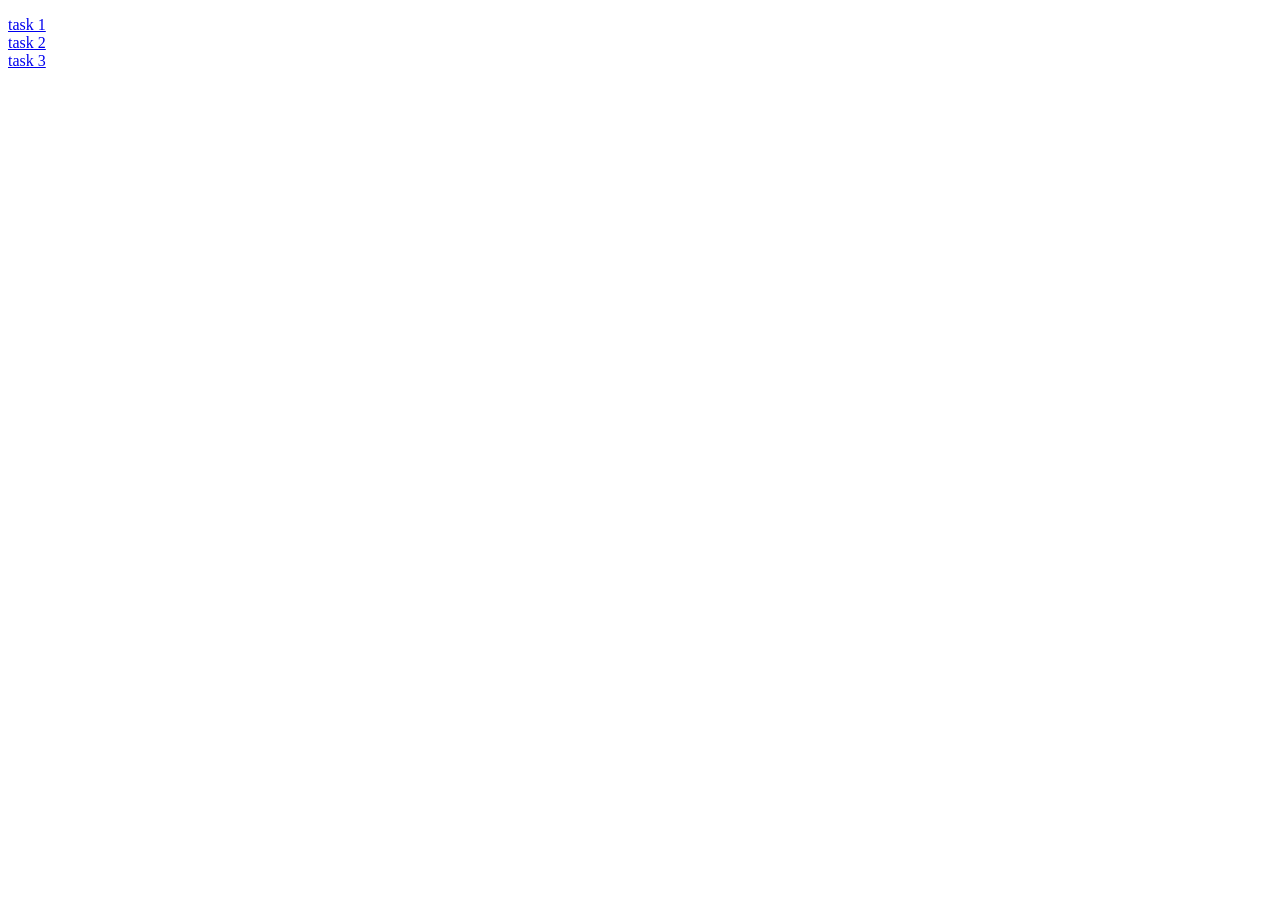
<file: module_2/webShow/src/main/resources/templates/greeting.html>
<!DOCTYPE HTML>
<html xmlns:th="http://www.thymeleaf.org">
<head>
  <title>Getting Started: Serving Web Content</title>
  <meta http-equiv="Content-Type" content="text/html; charset=UTF-8" />
</head>
<body>
<p th:text="'Hello, ' + ${name} + '!'" />
<div>
  <a href="one">task 1</a>
</div>
<div>
  <a href="two">task 2</a>
</div>
<div>
  <a href="three">task 3</a>
</div>
</body>
</html>
</file>
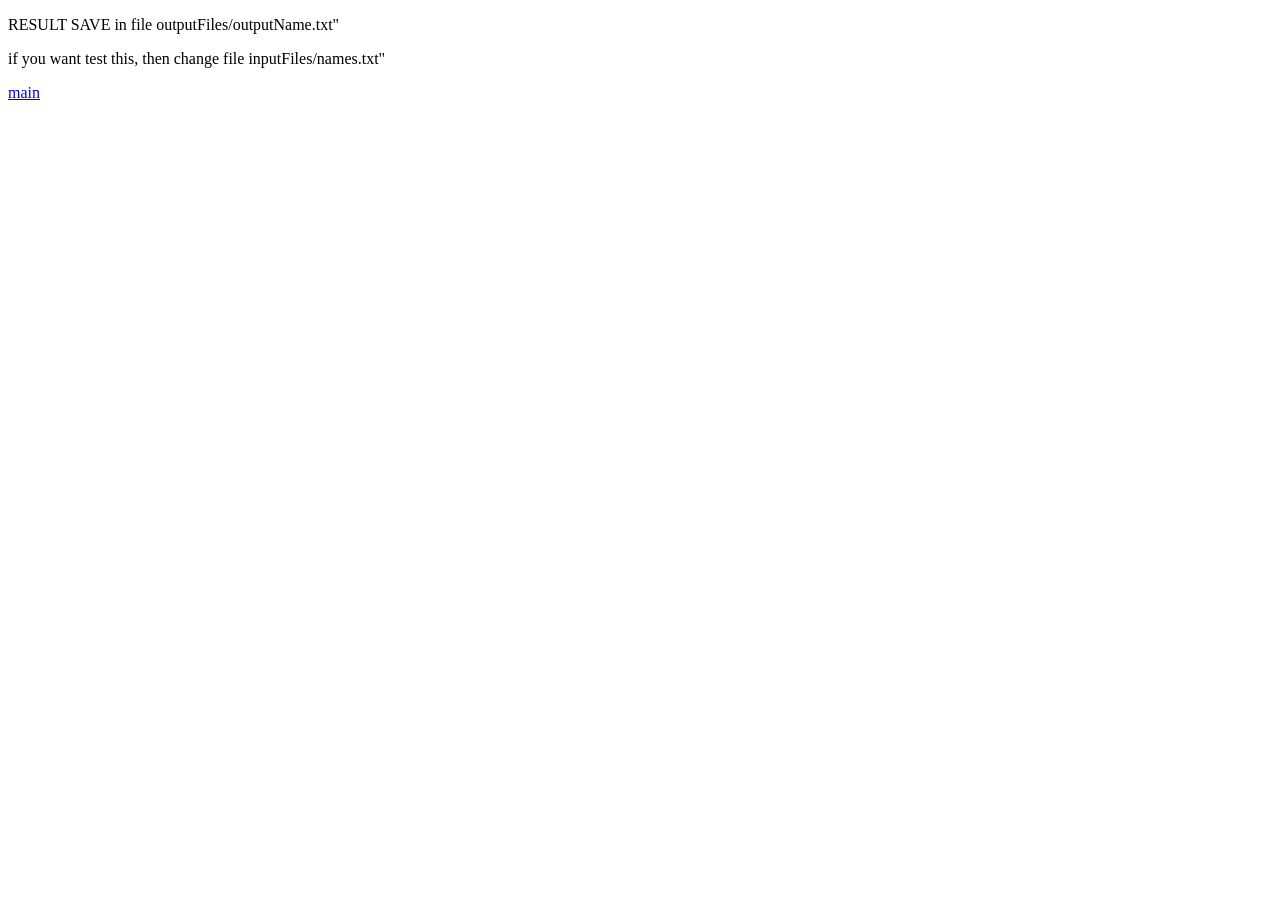
<file: module_2/webShow/src/main/resources/templates/one.html>
<!DOCTYPE HTML>
<html xmlns:th="http://www.thymeleaf.org">
<head>
  <title>one</title>
  <meta http-equiv="Content-Type" content="text/html; charset=UTF-8" />
</head>
<body>
<p th:utext="${#strings.replace(nameone, newLineChar, '&lt;br /&gt;')}"></p>
<p th:text=" ${firstUniqueName}"></p>
<p>RESULT SAVE in file outputFiles/outputName.txt"  </p>
<p>if you want test this, then change file inputFiles/names.txt"  </p>
<div>
  <a href="/">main</a>
</div>
</body>
</html>
</file>
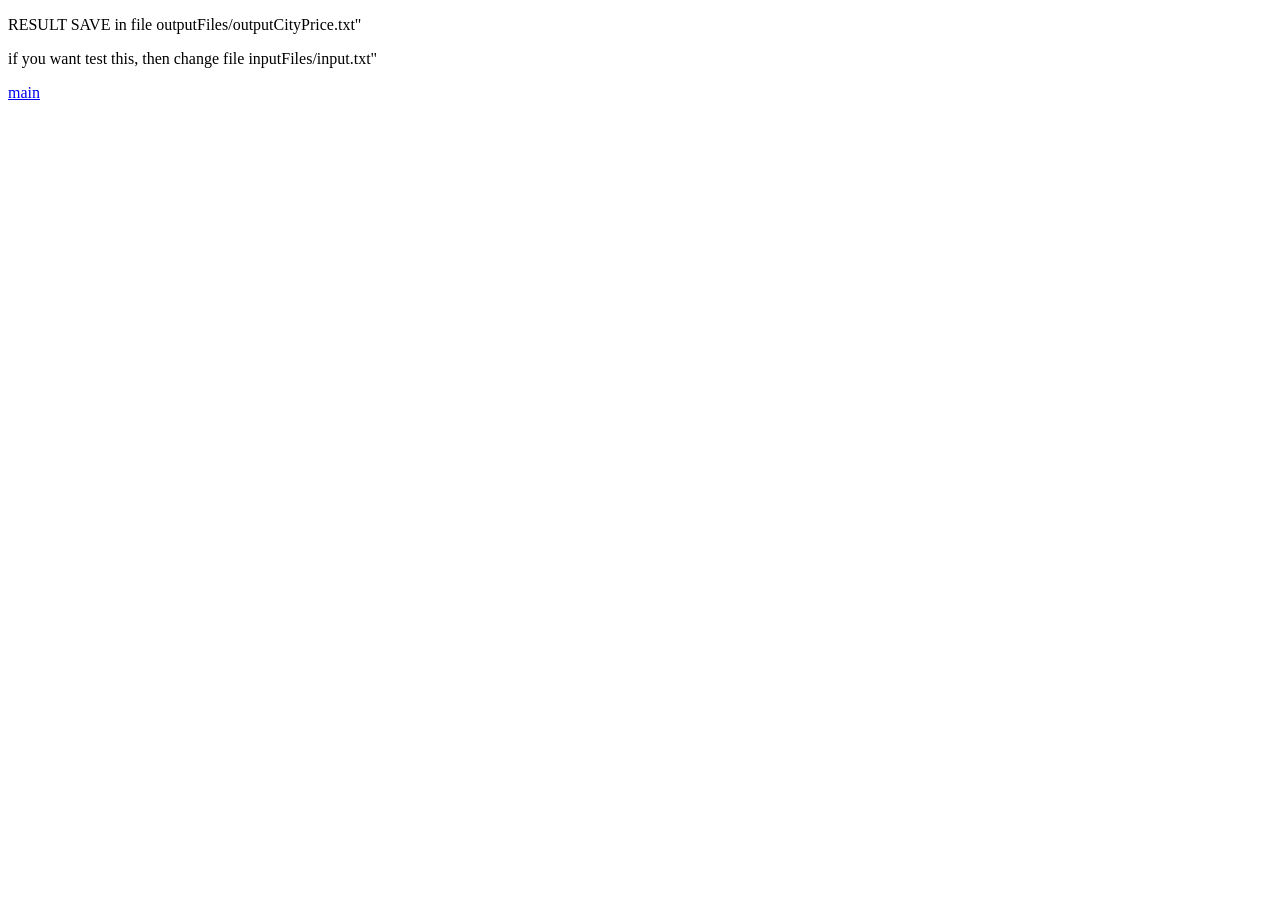
<file: module_2/webShow/src/main/resources/templates/three.html>
<!DOCTYPE HTML>
<html xmlns:th="http://www.thymeleaf.org">
<head>
  <title>three</title>
  <meta http-equiv="Content-Type" content="text/html; charset=UTF-8" />
</head>
<body>
<p th:utext="${namethree}"></p>
<p th:utext=" ${firstUniqueName}"></p>
<p>RESULT SAVE in file outputFiles/outputCityPrice.txt"  </p>
<p>if you want test this, then change file inputFiles/input.txt"  </p>
<div>
  <a href="/">main</a>
</div>
</body>
</html>
</file>
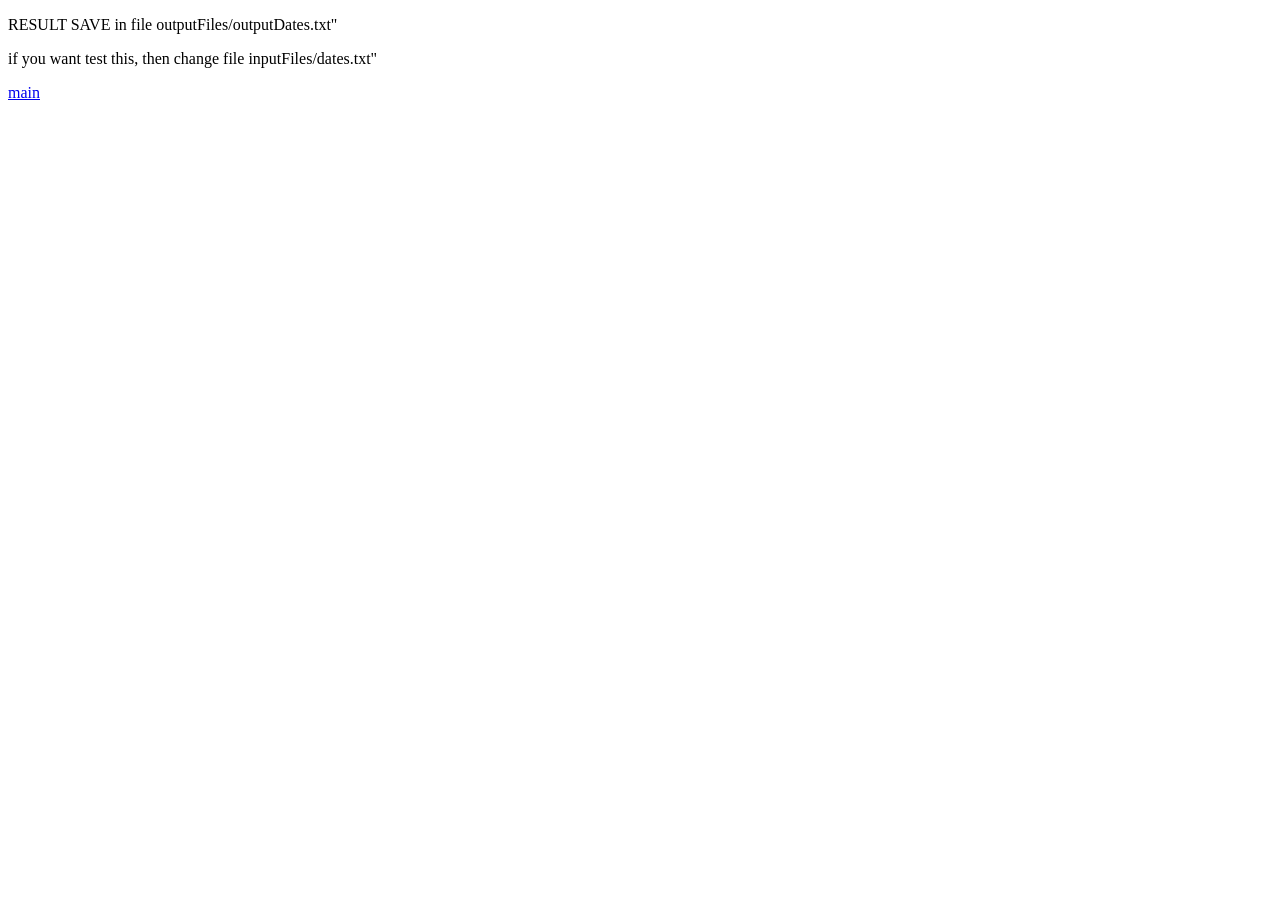
<file: module_2/webShow/src/main/resources/templates/two.html>
<!DOCTYPE HTML>
<html xmlns:th="http://www.thymeleaf.org">
<head>
  <title>two</title>
  <meta http-equiv="Content-Type" content="text/html; charset=UTF-8" />
</head>
<body>
<p th:utext="${nametwo}"></p>
<p th:utext=" ${firstUniqueName}"></p>
<p>RESULT SAVE in file outputFiles/outputDates.txt"  </p>
<p>if you want test this, then change file inputFiles/dates.txt"  </p>
<div>
  <a href="/">main</a>
</div>
</body>
</html>
</file>
